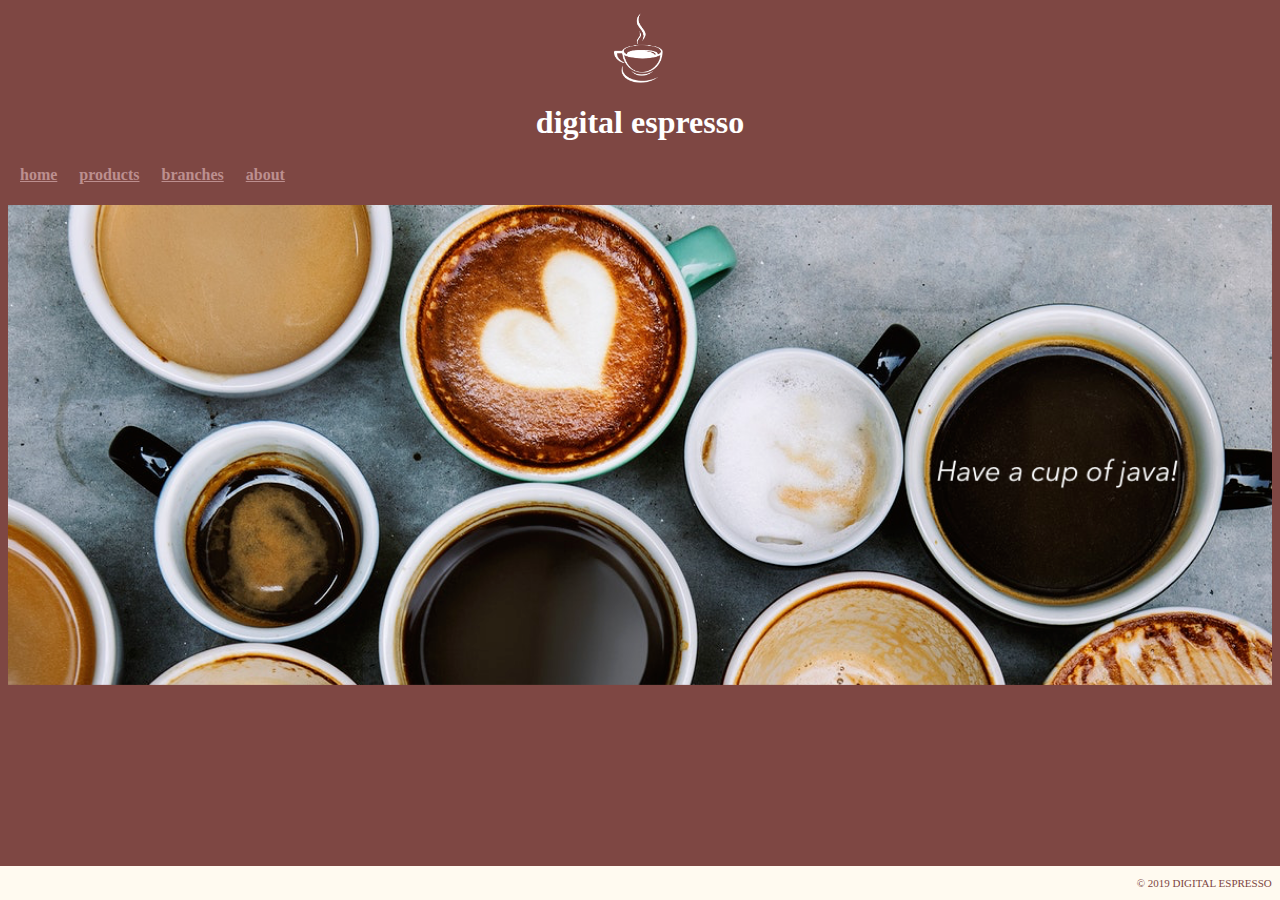
<file: index.html>
<html>
    <header>
        <link rel="stylesheet" type="text/css" href="design.css">
        <style>
            .home-pic {
                width: 100%;
            }
        </style>
    </header>
    <body>
        <img src="logo.png" class="logo">
        <h1>digital espresso</h1>
        <table class="navigation-bar">
            <tr><th><a href="index.html">home</a></th>
                <th><a href="products.html">products</a></th>
                <th><a href="branches.html">branches</a></th>
                <th><a href="aboutus.html">about</a></th>
            </tr>
        </table>
        <br>
        <img src="home.png" class="home-pic">
        
        <div class="footer">
            <p> &copy; 2019 DIGITAL ESPRESSO &nbsp;&nbsp;</p>
        </div>
    </body>
</html>
</file>
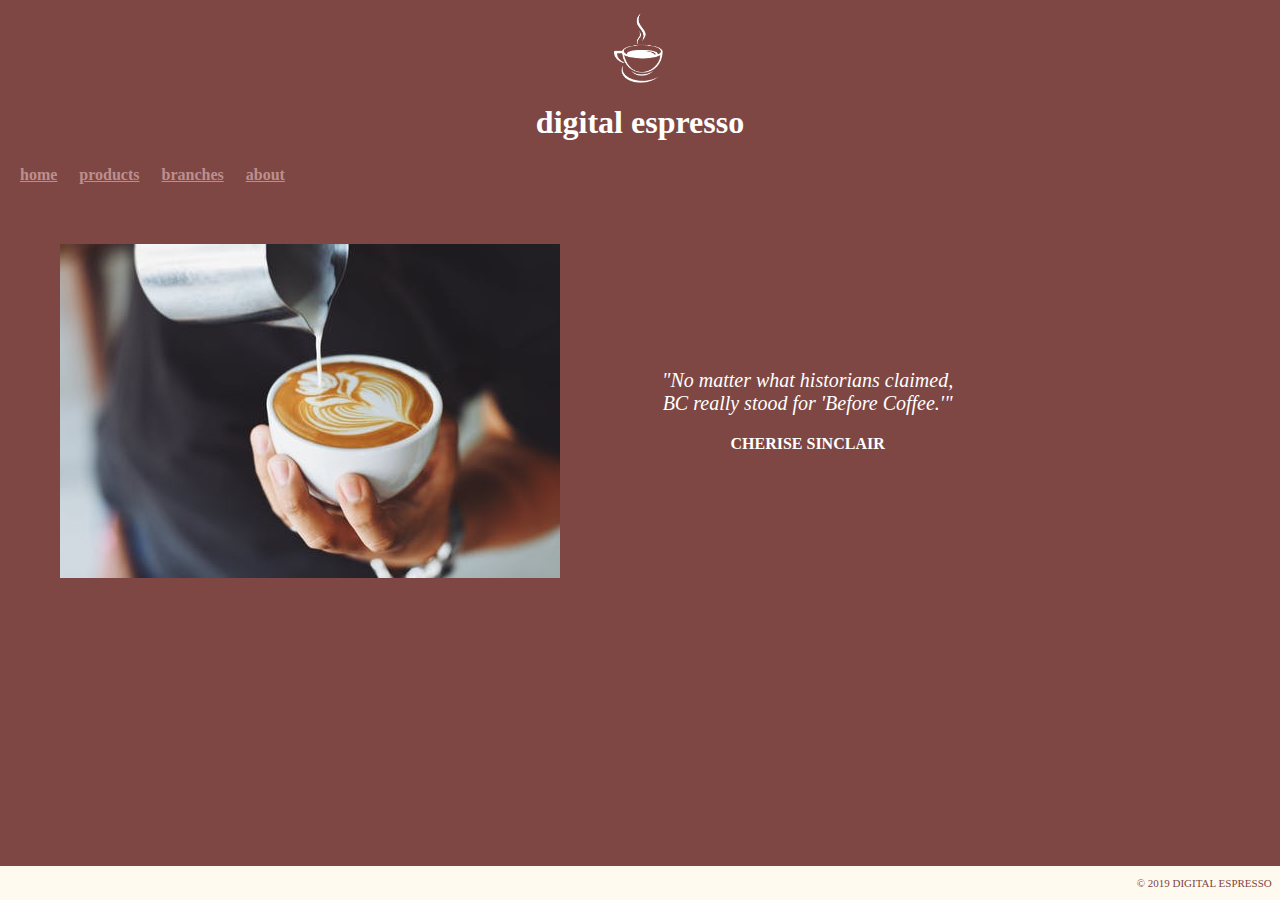
<file: aboutus.html>
<html>
    <header>
        <link rel="stylesheet" type="text/css" href="design.css">
        <style>
            .quote {
                font-size: 20px;
                font-style: italic;
            }
        </style>
    </header>
    <body>
        <img src="logo.png" class="logo">
        <h1>digital espresso</h1>
        <table class="navigation-bar">
            <tr><th><a href="index.html">home</a></th>
                <th><a href="products.html">products</a></th>
                <th><a href="branches.html">branches</a></th>
                <th><a href="aboutus.html">about</a></th>
            </tr>
        </table>
        <br>
        <br>
        
        <br>
        <table class="other-tables">
            <tr>
                <td><img src="barista.jpg"></td>
                <td><p class="quote">&quot;No matter what historians claimed, <br>BC really stood for &#39;Before Coffee.&#39;&quot;<br></p>
                    <p><b>CHERISE SINCLAIR</b></p>
                </td>
            </tr>
        </table>
        
        <div class="footer">
            <p> &copy; 2019 DIGITAL ESPRESSO &nbsp;&nbsp;</p>
        </div>
    </body>
</html>
</file>
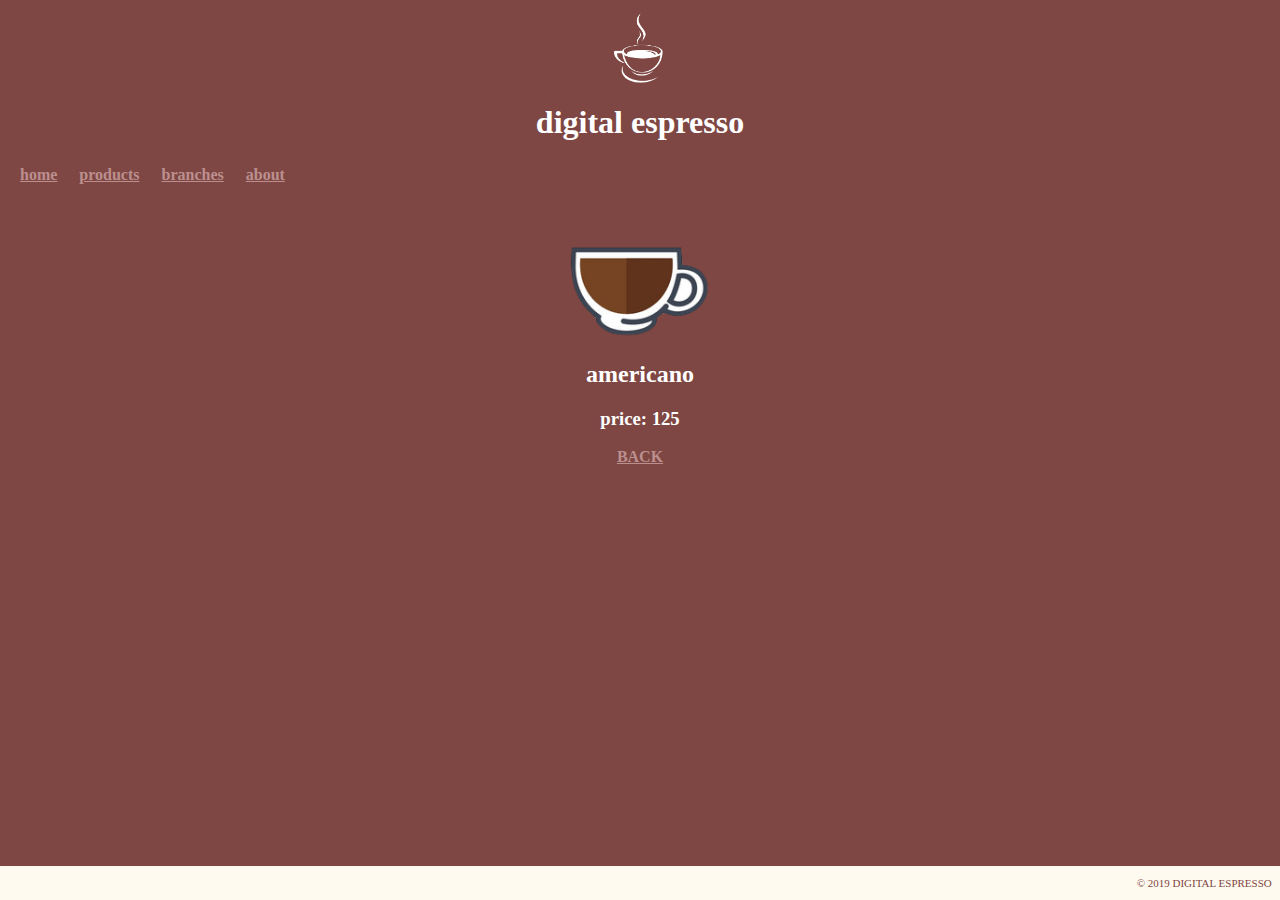
<file: americano.html>
<html>
    <header>
        <link rel="stylesheet" type="text/css" href="design.css">
    </header>
    <body>
        <img src="logo.png" class="logo">
        <h1>digital espresso</h1>
        <table class="navigation-bar">
            <tr><th><a href="index.html">home</a></th>
                <th><a href="products.html">products</a></th>
                <th><a href="branches.html">branches</a></th>
                <th><a href="aboutus.html">about</a></th>
            </tr>
        </table>
        <br>
        <br>
        
        <br>
        <img src="americano.png" class="pic">
        <h2>americano</h2>
        <h3>price: 125</h3>
        <a href="products.html">BACK</a>
        
        <div class="footer">
            <p> &copy; 2019 DIGITAL ESPRESSO &nbsp;&nbsp;</p>
        </div>
    </body>
</html>
</file>
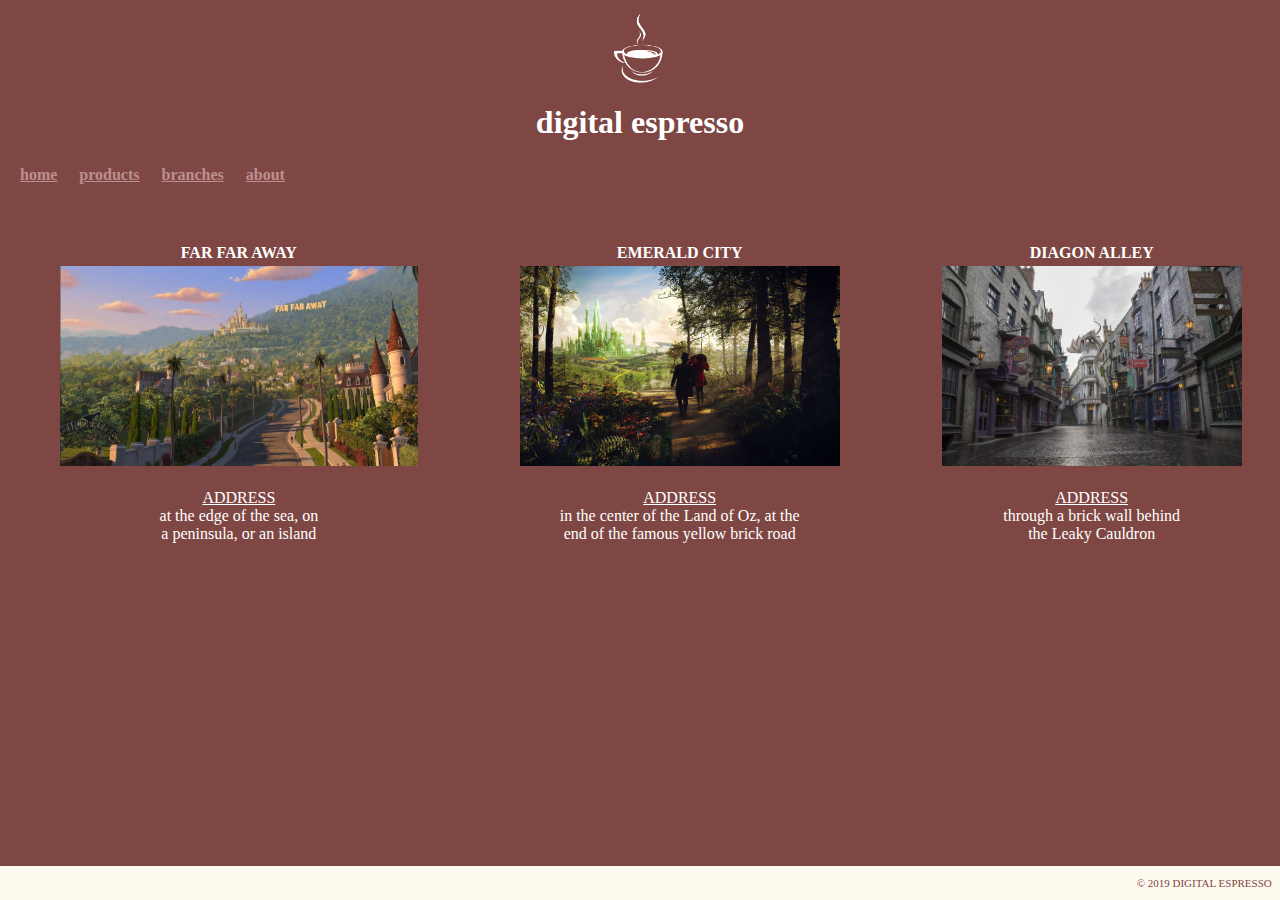
<file: branches.html>
<html>
    <header>
        <link rel="stylesheet" type="text/css" href="design.css">
        <style>
            .place {
                height: 200;
            }
        </style>
    </header>
    <body>
        <img src="logo.png" class="logo">
        <h1>digital espresso</h1>
        <table class="navigation-bar">
            <tr><th><a href="index.html">home</a></th>
                <th><a href="products.html">products</a></th>
                <th><a href="branches.html">branches</a></th>
                <th><a href="aboutus.html">about</a></th>
            </tr>
        </table>
        <br>
        <br>
        
        <br>
        <table class="other-tables">
            <tr><th>FAR FAR AWAY</th><th>EMERALD CITY</th><th>DIAGON ALLEY</th></tr>
            <tr>
                <td><img src="far.jpg" class="place"></td>
                <td><img src="emerald.jpg" class="place"></td>
                <td><img src="diagon.jpg" class="place"></td>
            </tr>
            <tr>
                <td><u>ADDRESS</u><br>at the edge of the sea, on <br>a peninsula, or an island</td>
                <td><u>ADDRESS</u><br>in the center of the Land of Oz, at the <br>end of the famous yellow brick road</td>
                <td><u>ADDRESS</u><br>through a brick wall behind <br>the Leaky Cauldron</td>
            </tr>
        </table>

        <div class="footer">
            <p> &copy; 2019 DIGITAL ESPRESSO &nbsp;&nbsp;</p>
        </div>
    </body>
</html>
</file>
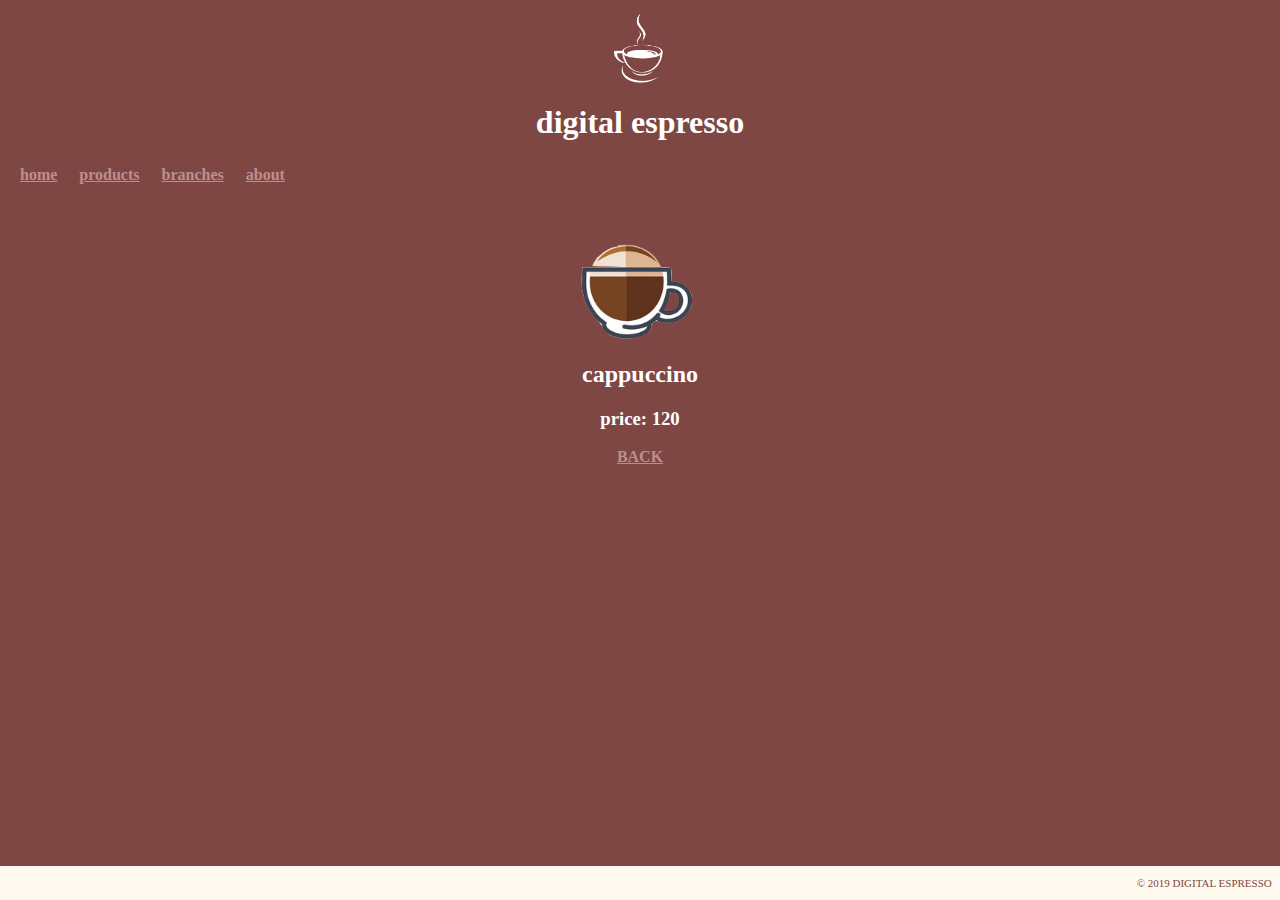
<file: cappuccino.html>
<html>
    <header>
        <link rel="stylesheet" type="text/css" href="design.css">
    </header>
    <body>
        <img src="logo.png" class="logo">
        <h1>digital espresso</h1>
        <table class="navigation-bar">
            <tr><th><a href="index.html">home</a></th>
                <th><a href="products.html">products</a></th>
                <th><a href="branches.html">branches</a></th>
                <th><a href="aboutus.html">about</a></th>
            </tr>
        </table>
        <br>
        <br>
        
        <br>
        <img src="cappuccino.png" class="pic">
        <h2>cappuccino</h2>
        <h3>price: 120</h3>
        <a href="products.html">BACK</a>
        
        <div class="footer">
            <p> &copy; 2019 DIGITAL ESPRESSO &nbsp;&nbsp;</p>
        </div>
    </body>
</html>
</file>
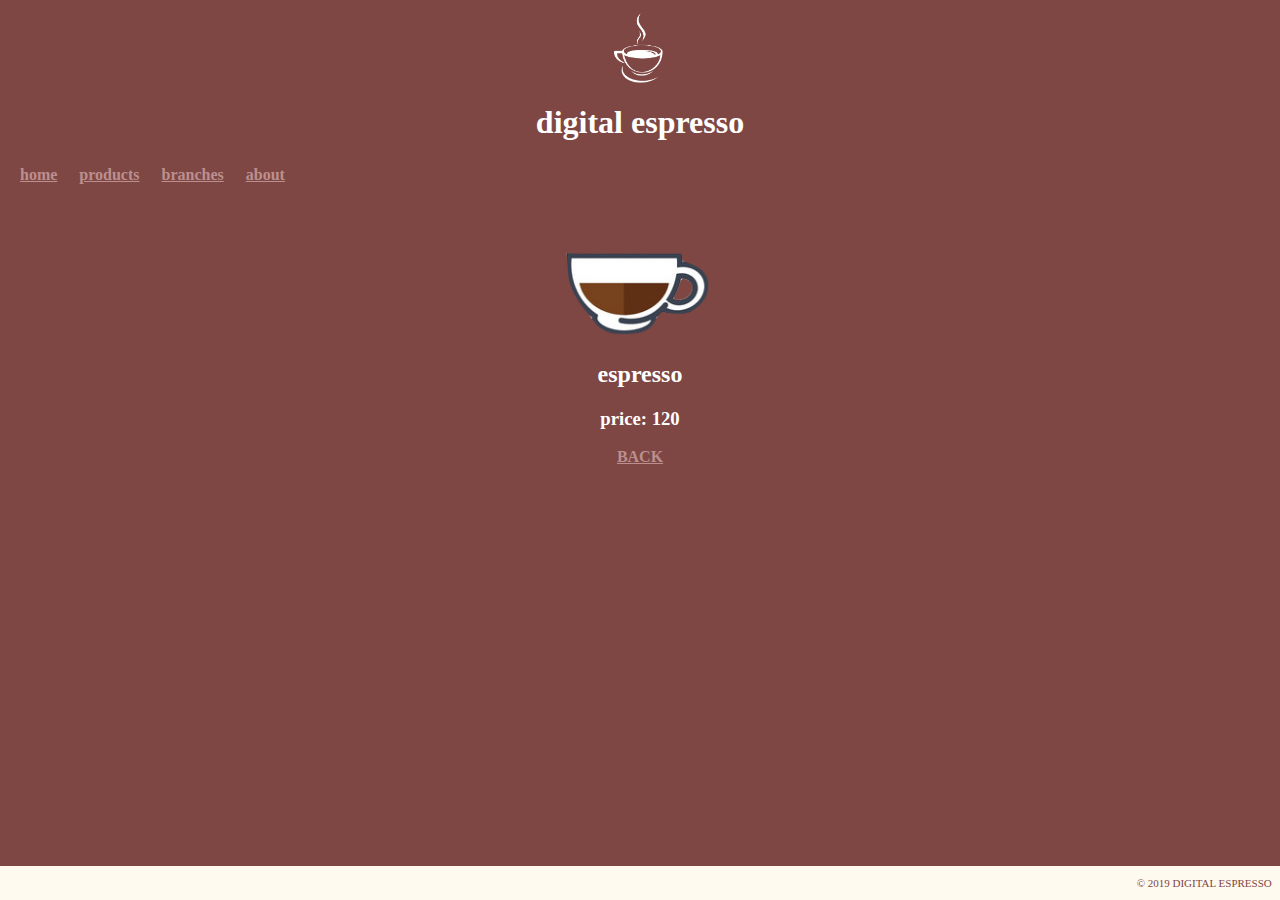
<file: espresso.html>
<html>
    <header>
        <link rel="stylesheet" type="text/css" href="design.css">
    </header>
    <body>
        <img src="logo.png" class="logo">
        <h1>digital espresso</h1>
        <table class="navigation-bar">
            <tr><th><a href="index.html">home</a></th>
                <th><a href="products.html">products</a></th>
                <th><a href="branches.html">branches</a></th>
                <th><a href="aboutus.html">about</a></th>
            </tr>
        </table>
        <br>
        <br>
        
        <br>
        <img src="espresso.png" class="pic">
        <h2>espresso</h2>
        <h3>price: 120</h3>
        <a href="products.html">BACK</a>
        
        <div class="footer">
            <p> &copy; 2019 DIGITAL ESPRESSO &nbsp;&nbsp;</p>
        </div>
    </body>
</html>
</file>
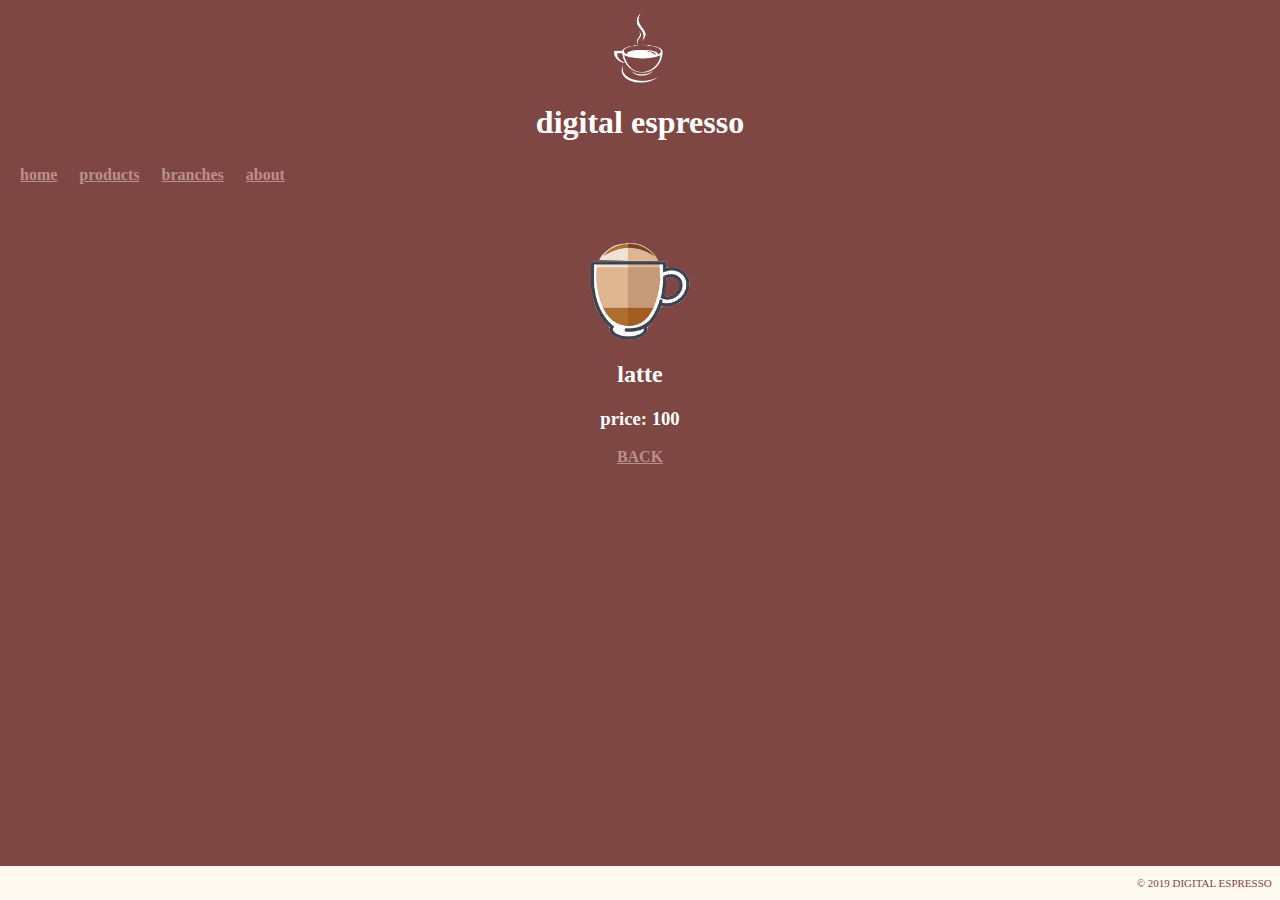
<file: latte.html>
<html>
    <header>
        <link rel="stylesheet" type="text/css" href="design.css">
    </header>
    <body>
        <img src="logo.png" class="logo">
        <h1>digital espresso</h1>
        <table class="navigation-bar">
            <tr><th><a href="index.html">home</a></th>
                <th><a href="products.html">products</a></th>
                <th><a href="branches.html">branches</a></th>
                <th><a href="aboutus.html">about</a></th>
            </tr>
        </table>
        <br>
        <br>
        
        <br>
        <img src="latte.png" class="pic">
        <h2>latte</h2>
        <h3>price: 100</h3>
        <a href="products.html">BACK</a>
        
        <div class="footer">
            <p> &copy; 2019 DIGITAL ESPRESSO &nbsp;&nbsp;</p>
        </div>
    </body>
</html>
</file>
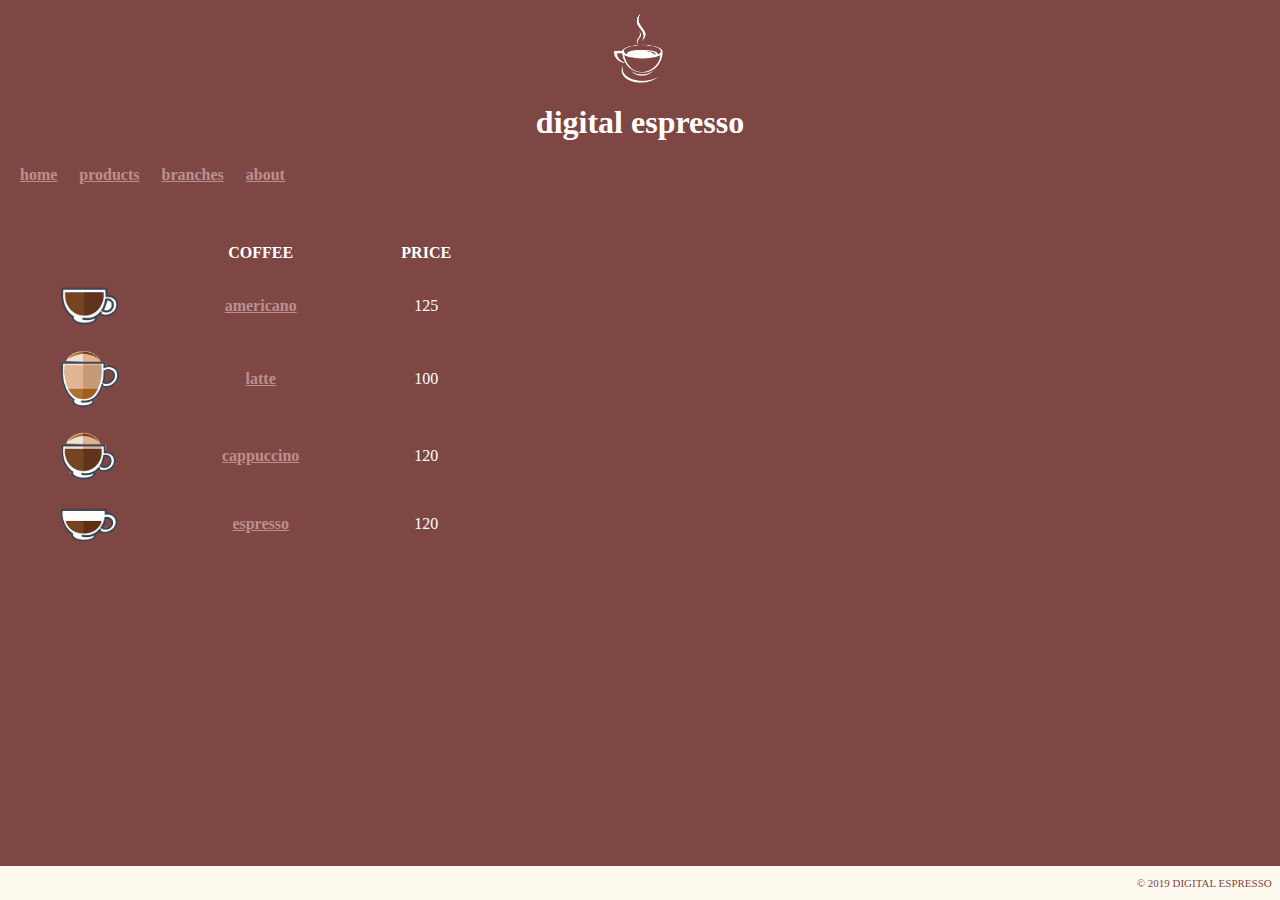
<file: products.html>
<html>
    <header>
        <link rel="stylesheet" type="text/css" href="design.css">
        <style>
        .product-image {
            width: 60px;
            display: block;
            margin-left: auto;
            margin-right: auto;
        }
        </style>
    </header>
    <body>
        <img src="logo.png" class="logo">
        <h1>digital espresso</h1>
        <table class="navigation-bar">
            <tr><th><a href="index.html">home</a></th>
                <th><a href="products.html">products</a></th>
                <th><a href="branches.html">branches</a></th>
                <th><a href="aboutus.html">about</a></th>
            </tr>
        </table>
        <br>
        <br>
        
        <br>
        <table class="other-tables">
            <tr><td></td><td><b>COFFEE</b></td><td><b>PRICE</b></td></tr>
            <tr><td><img src="americano.png" class="product-image"></td><td><a href="americano.html">americano</a></td><td>125</td></tr>
            <tr><td><img src="latte.png" class="product-image"></td><td><a href="latte.html">latte</a></td><td>100</td></tr>
            <tr><td><img src="cappuccino.png" class="product-image"></td><td><a href="cappuccino.html">cappuccino</a></td><td>120</td></tr>
            <tr><td><img src="espresso.png" class="product-image"></td><td><a href="espresso.html">espresso</a></td><td>120</td></tr>
        </table>
        
        <div class="footer">
            <p> &copy; 2019 DIGITAL ESPRESSO &nbsp;&nbsp;</p>
        </div>
    </body>
</html>
</file>
<file: design.css>
.logo {
    height: 75px;
    display: block;
    margin-left: auto;
    margin-right: auto;
}

h1 {
  color: white;
  text-align: center;
  font-family: "Avenir";
}

a {
  color: rosybrown;
  font-family: "Avenir";
  font-weight: bold;
}

body {
    color: white;
    font-family: "Avenir";
    background-color: #7E4743;
    text-align: center;
}

.navigation-bar {
    display: block;
    margin-left: auto;
    margin-right: auto;
}

.footer {
    position: fixed;
    left: 0;
    bottom: 0;
    width: 100%;
    background-color: floralwhite;
    color: #7E4743;
    text-align: right;
    font-size: 11px;
}

.other-tables {
    display: block;
    margin-left: auto;
    margin-right: auto;
    color: white;
}

td {
    padding-left: 50px;
    padding-right: 50px;
    padding-bottom: 20px;
    text-align: center;
}

th {
    padding-left: 10px;
    padding-right: 10px
}

.pic {
    height: 100px;
}
</file>
